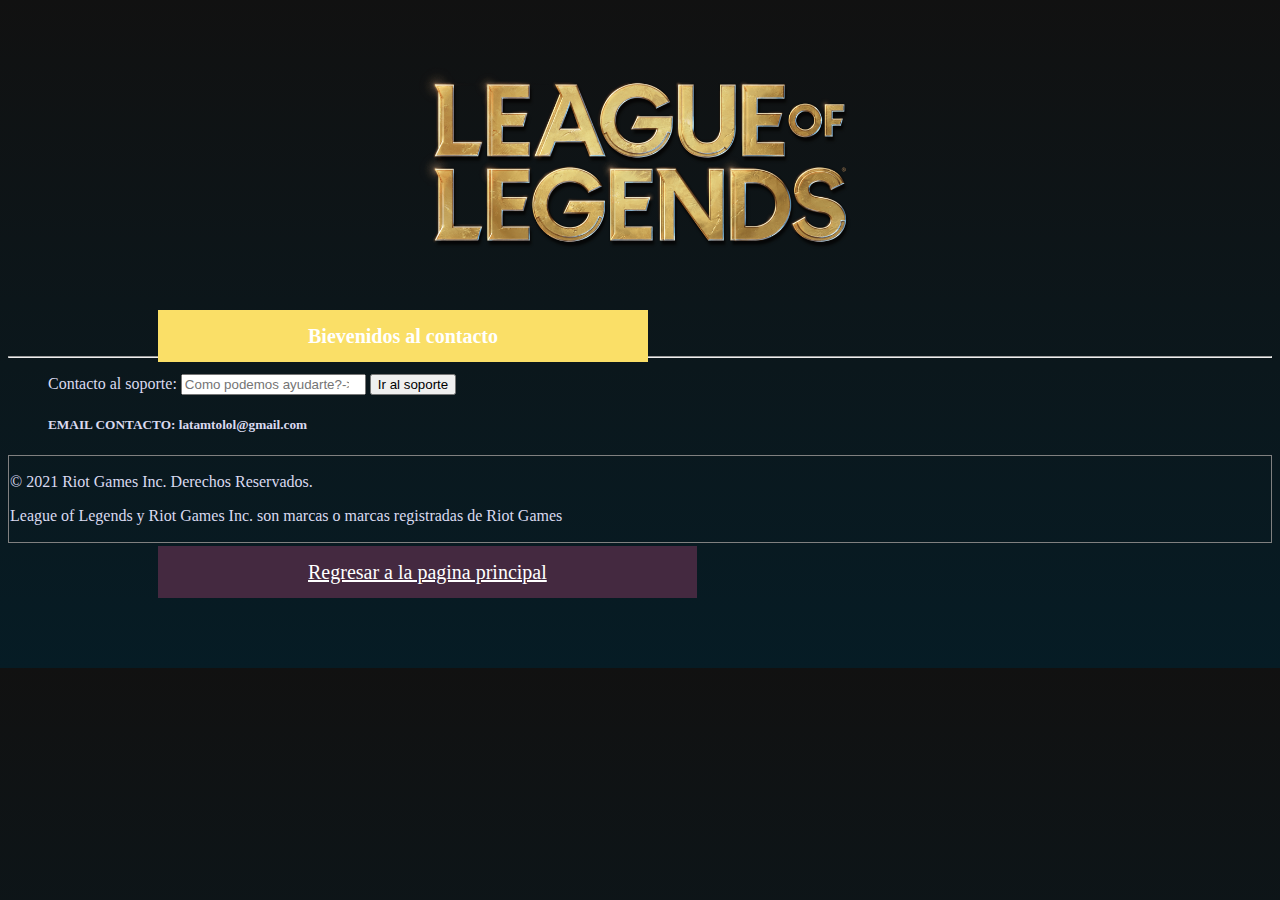
<file: contacto.html>
<!DOCTYPE html>
<html lang="en">
<head>
    <link rel="stylesheet" href="./Styles/contacto.css">
    <meta charset="UTF-8">
    <meta http-equiv="X-UA-Compatible" content="IE=edge">
    <meta name="viewport" content="width=device-width, initial-scale=1.0">
    <title>Contacto Tolol+</title>

</head>
<body class="contacto">
    
    <p><img style="display: block; margin-left: auto; margin-right: auto;" title="Tiny Logo" src="images/League-of-Legends-Logo.png" alt="TinyMCE Logo" width="521" height="293" /></p>
    
    <a class="boton-personalizado" href="https://support-leagueoflegends.riotgames.com/">Bievenidos al contacto</a>
<br>
    <hr>
    <ul>
        <div>
            <form action="../support-leagueoflegends.riotgames.com" method="post" target="_blank">
            
              <p>
            
               Contacto al soporte: <input type="search" name="soporte" placeholder="Como podemos ayudarte?->">
            
               <form action="www.support-leagueoflegends.riotgames.com/">
                <input type="submit" value="Ir al soporte" />
        </form>
              </p>
            
            </form></div>
    <h5>EMAIL CONTACTO: latamtolol@gmail.com</h2>
    </ul>
    <table style="border-collapse: collapse; width: 100%;" border="1">
    <tbody>
    <tr>
    <td style="width: 73.1988%;">
    <p>&copy; 2021 Riot Games Inc. Derechos Reservados.</p>
    <p>League of Legends y Riot Games Inc. son marcas o marcas registradas de Riot Games</p>
    </td>
    </tr>
    </tbody>
    </table>
    <br>
    <title>Redireccion index</title>
    <a class="boton-personalizado1" href="C:/Users/Matias/Desktop/mati/Index.html">Regresar a la pagina principal</a>
    <p>&nbsp;</p>
    <p>&nbsp;</p>
</body>
</html>
</file>
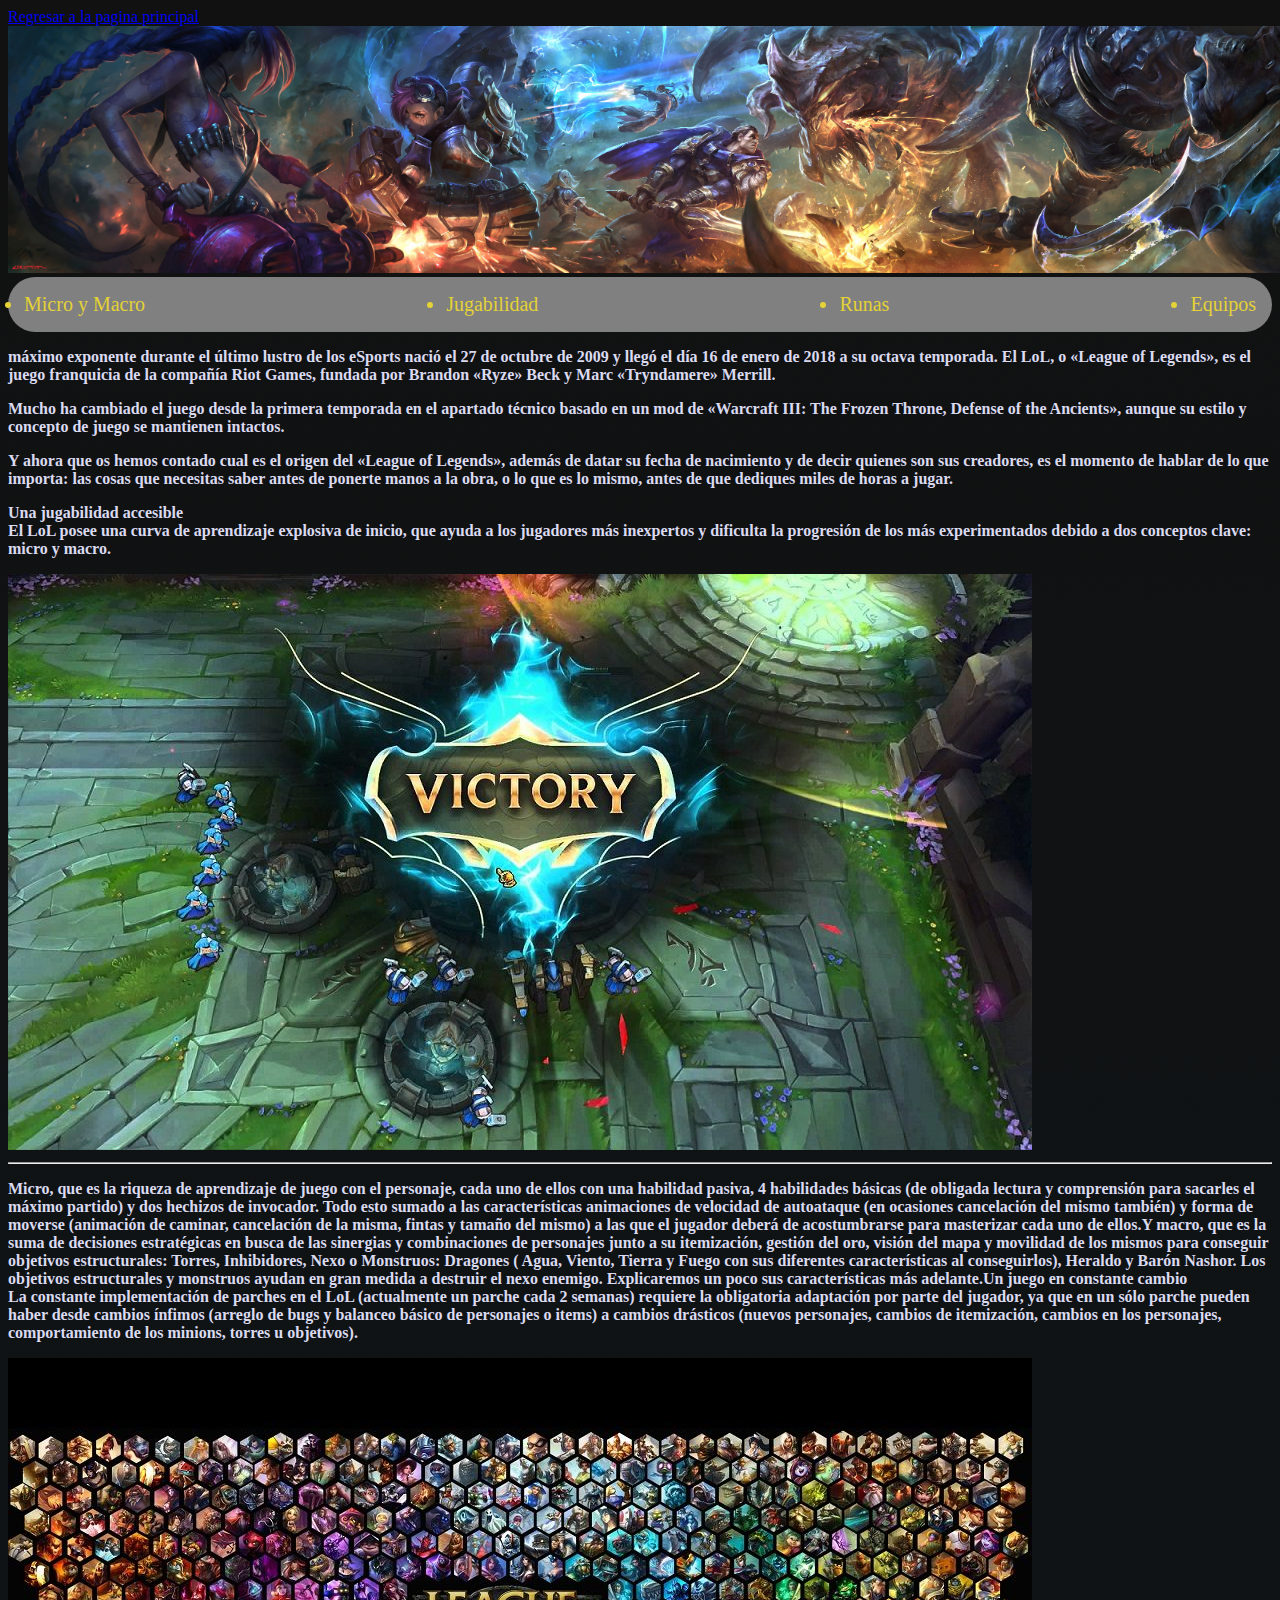
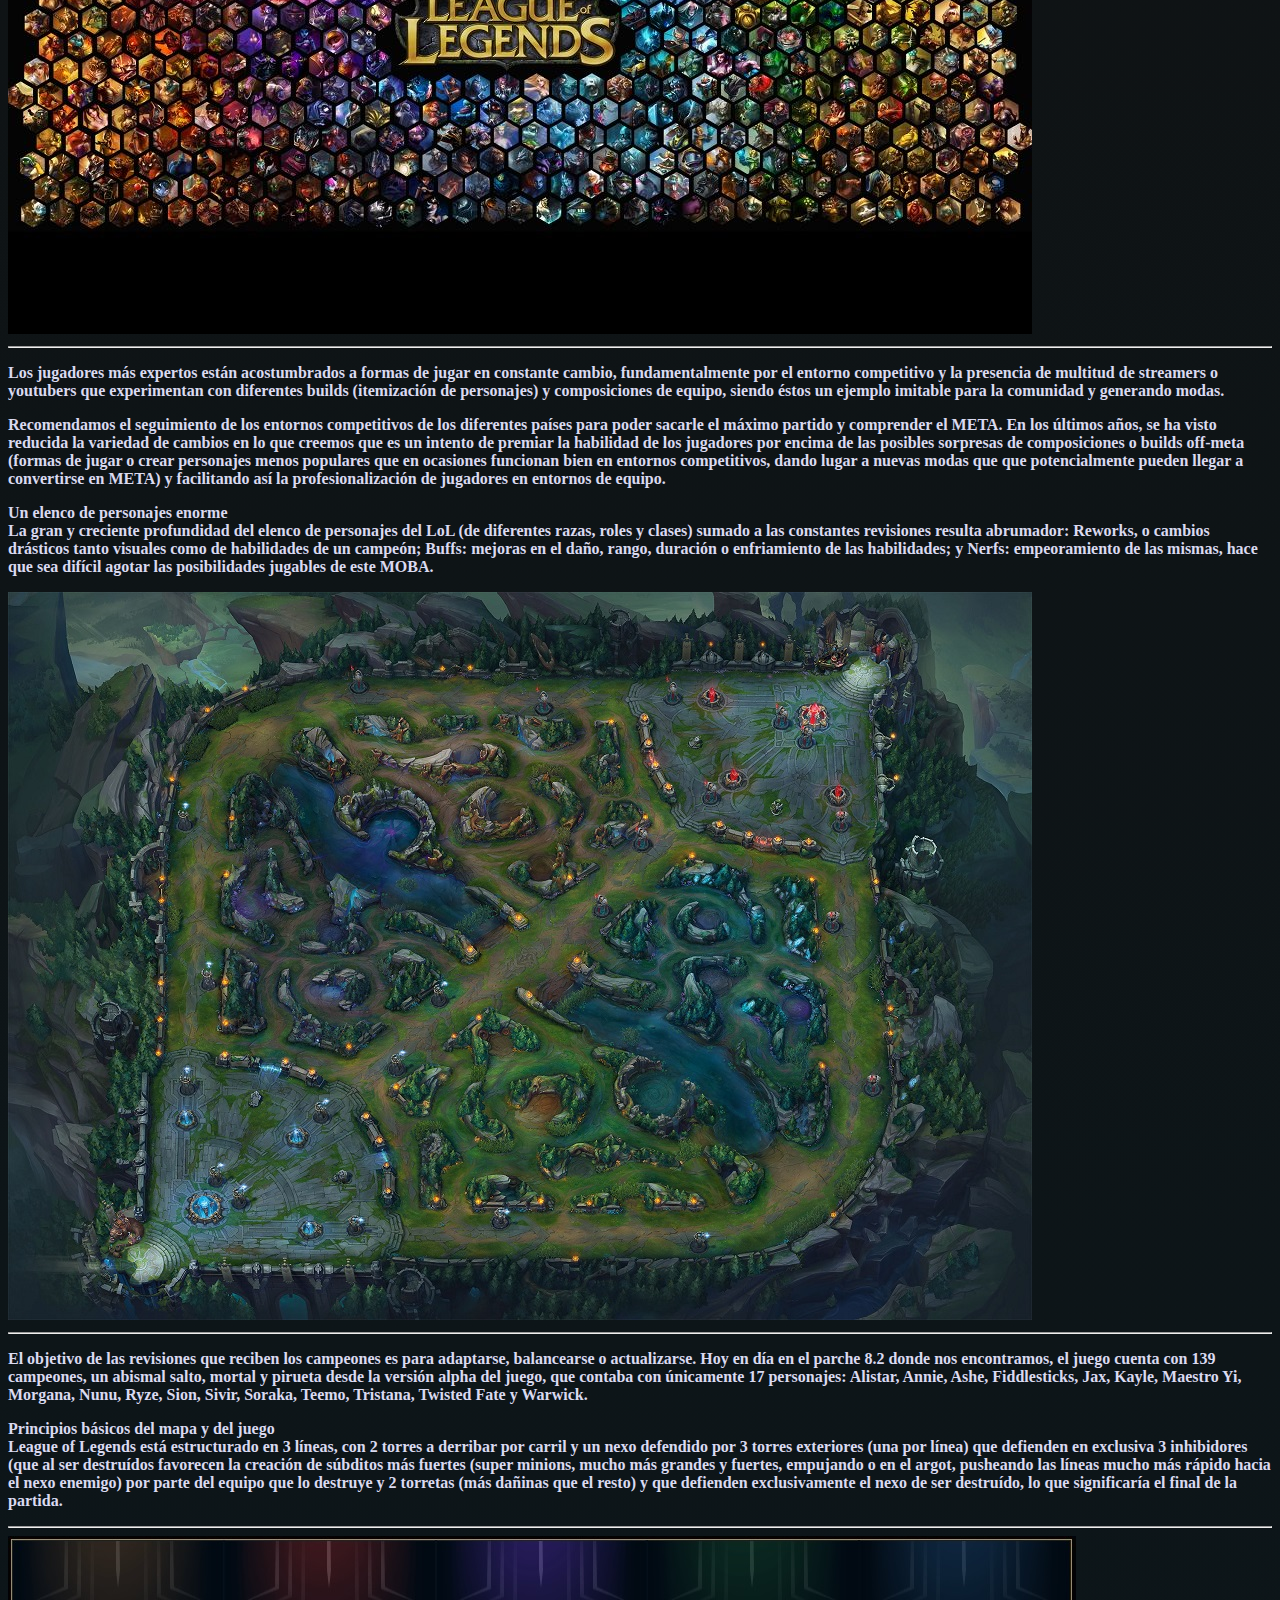
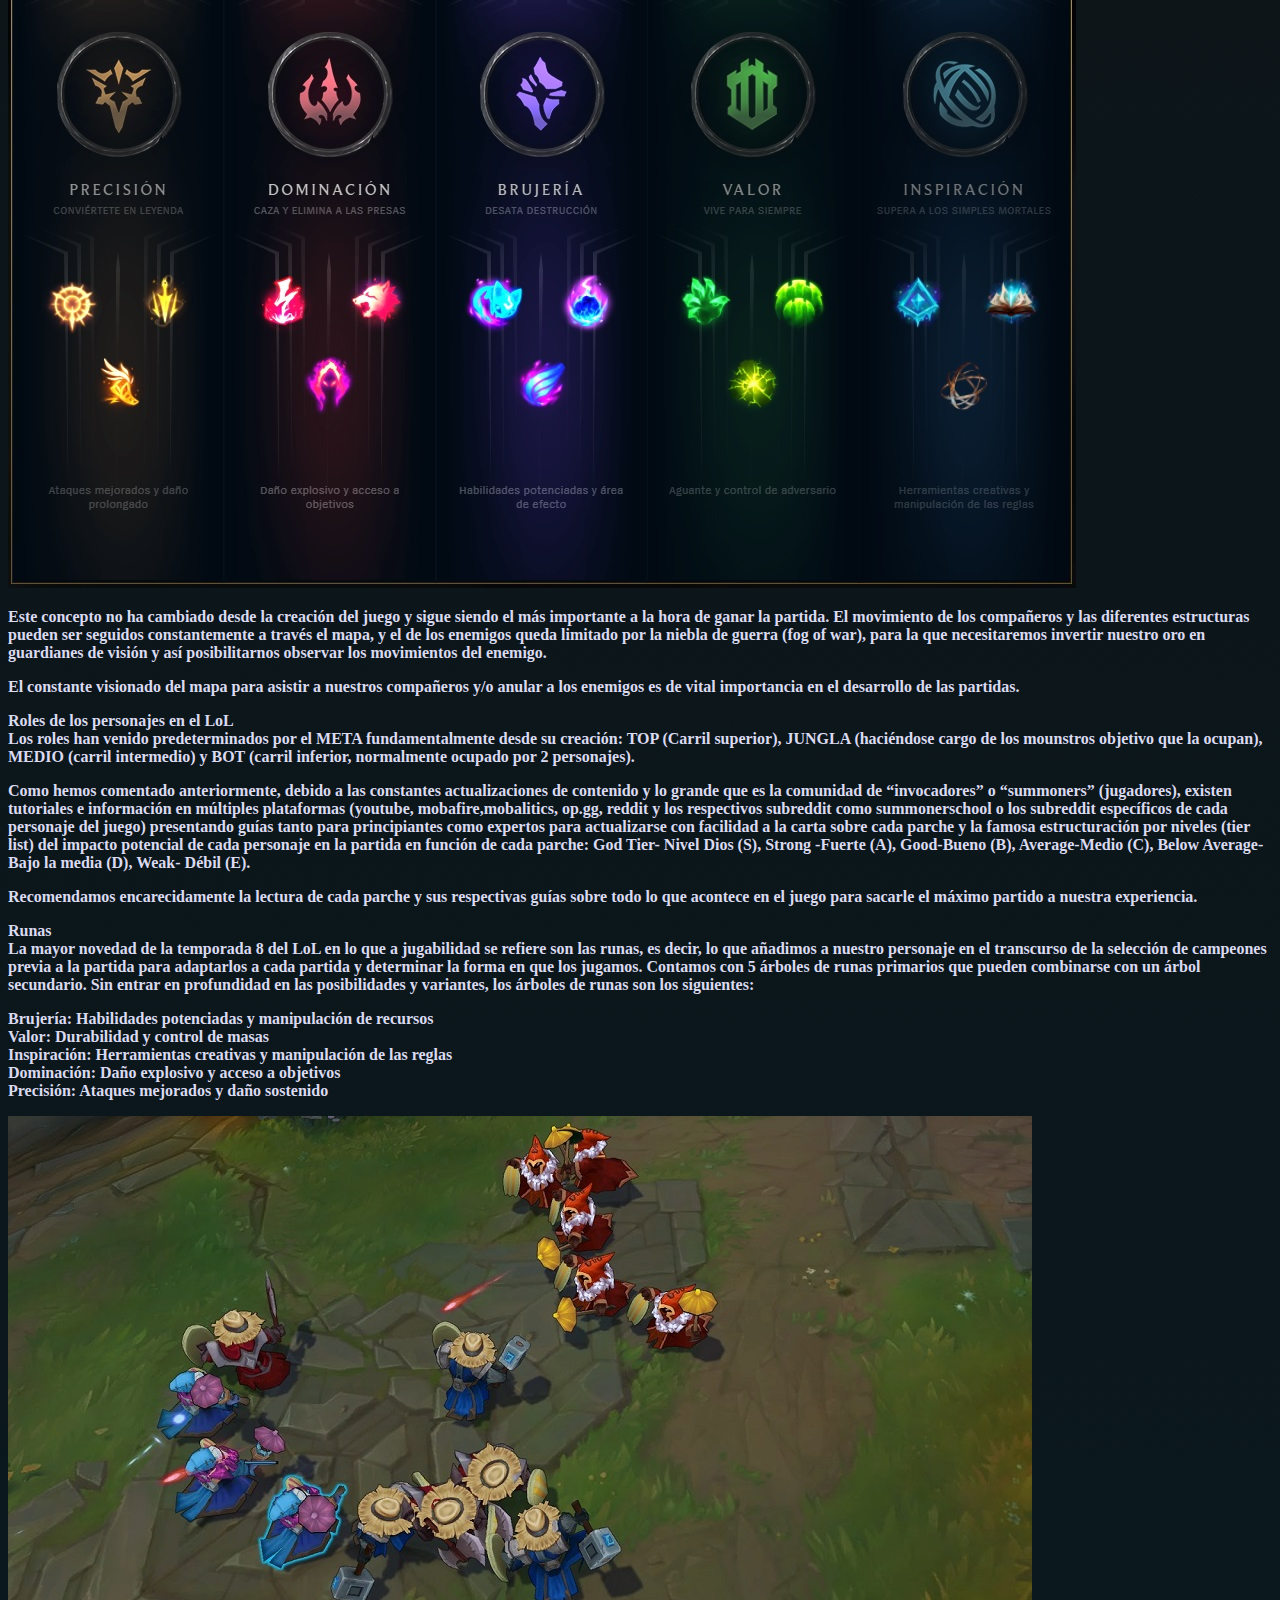
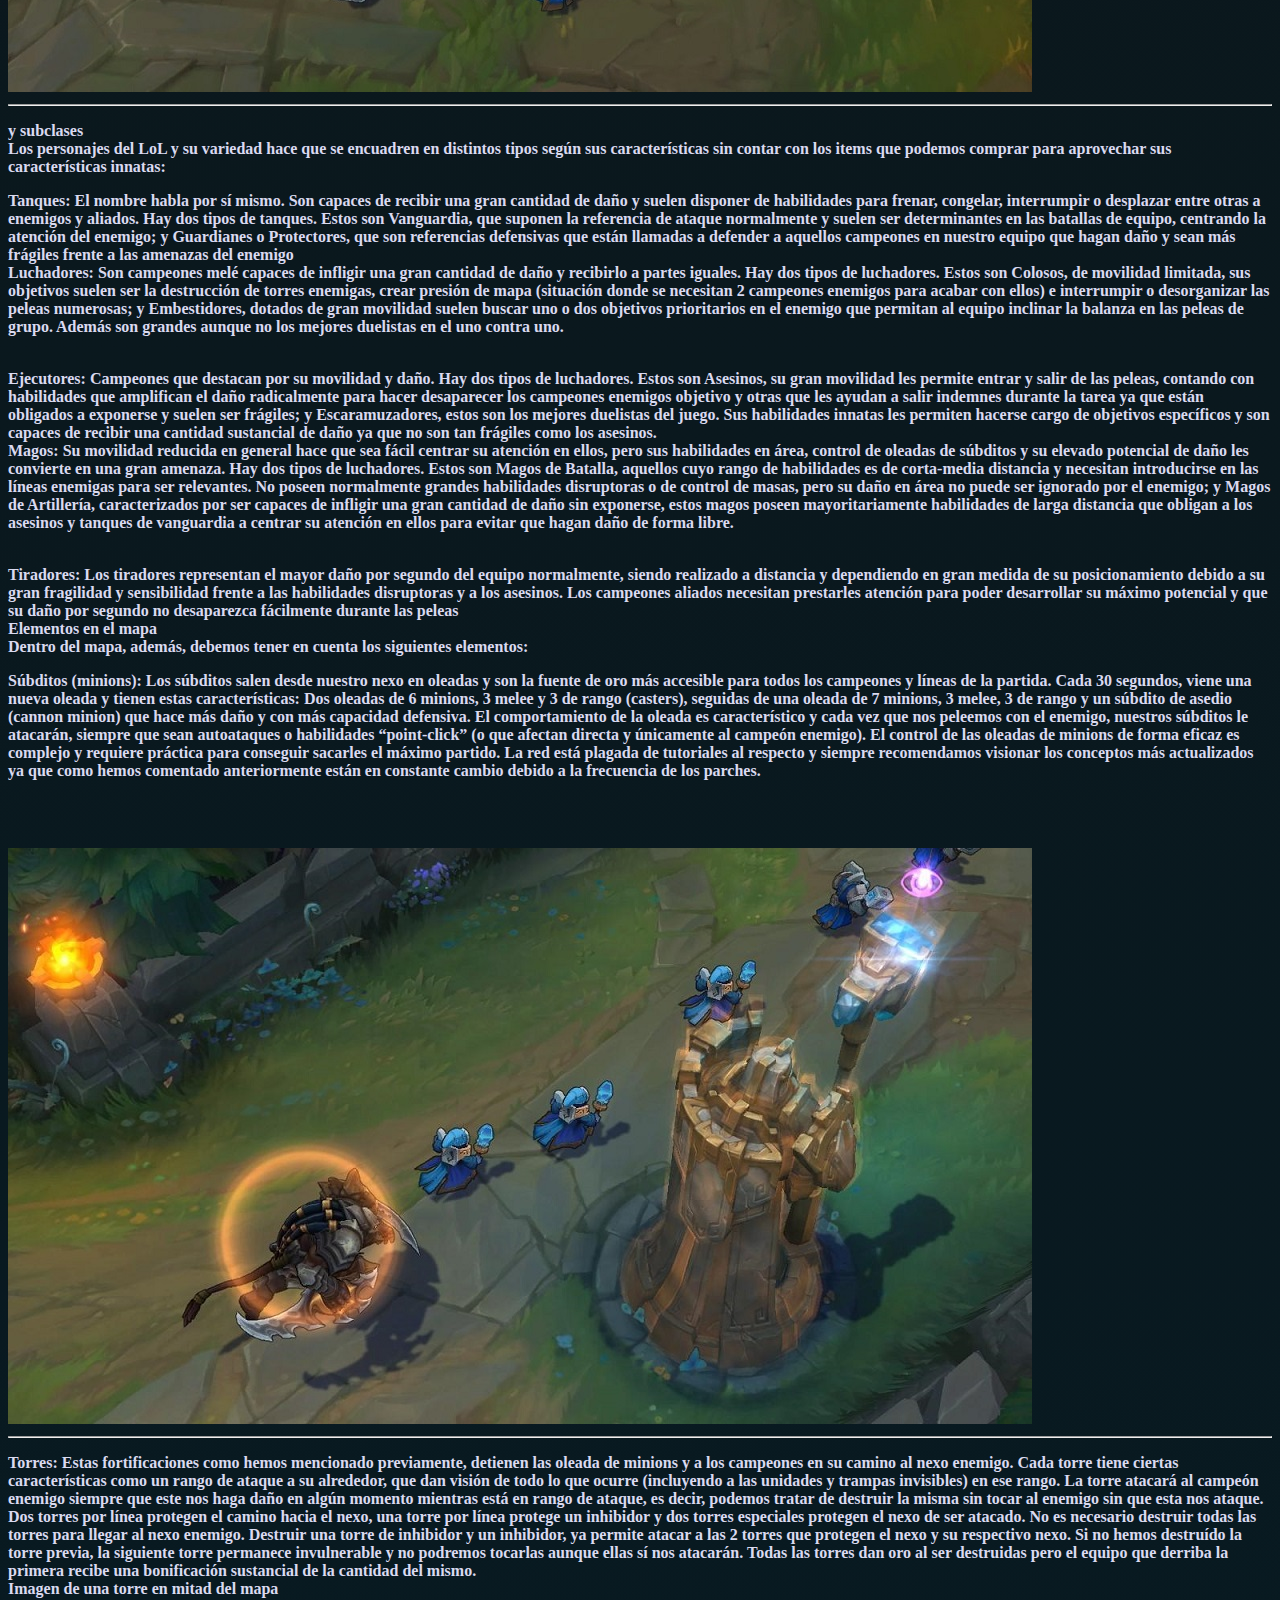
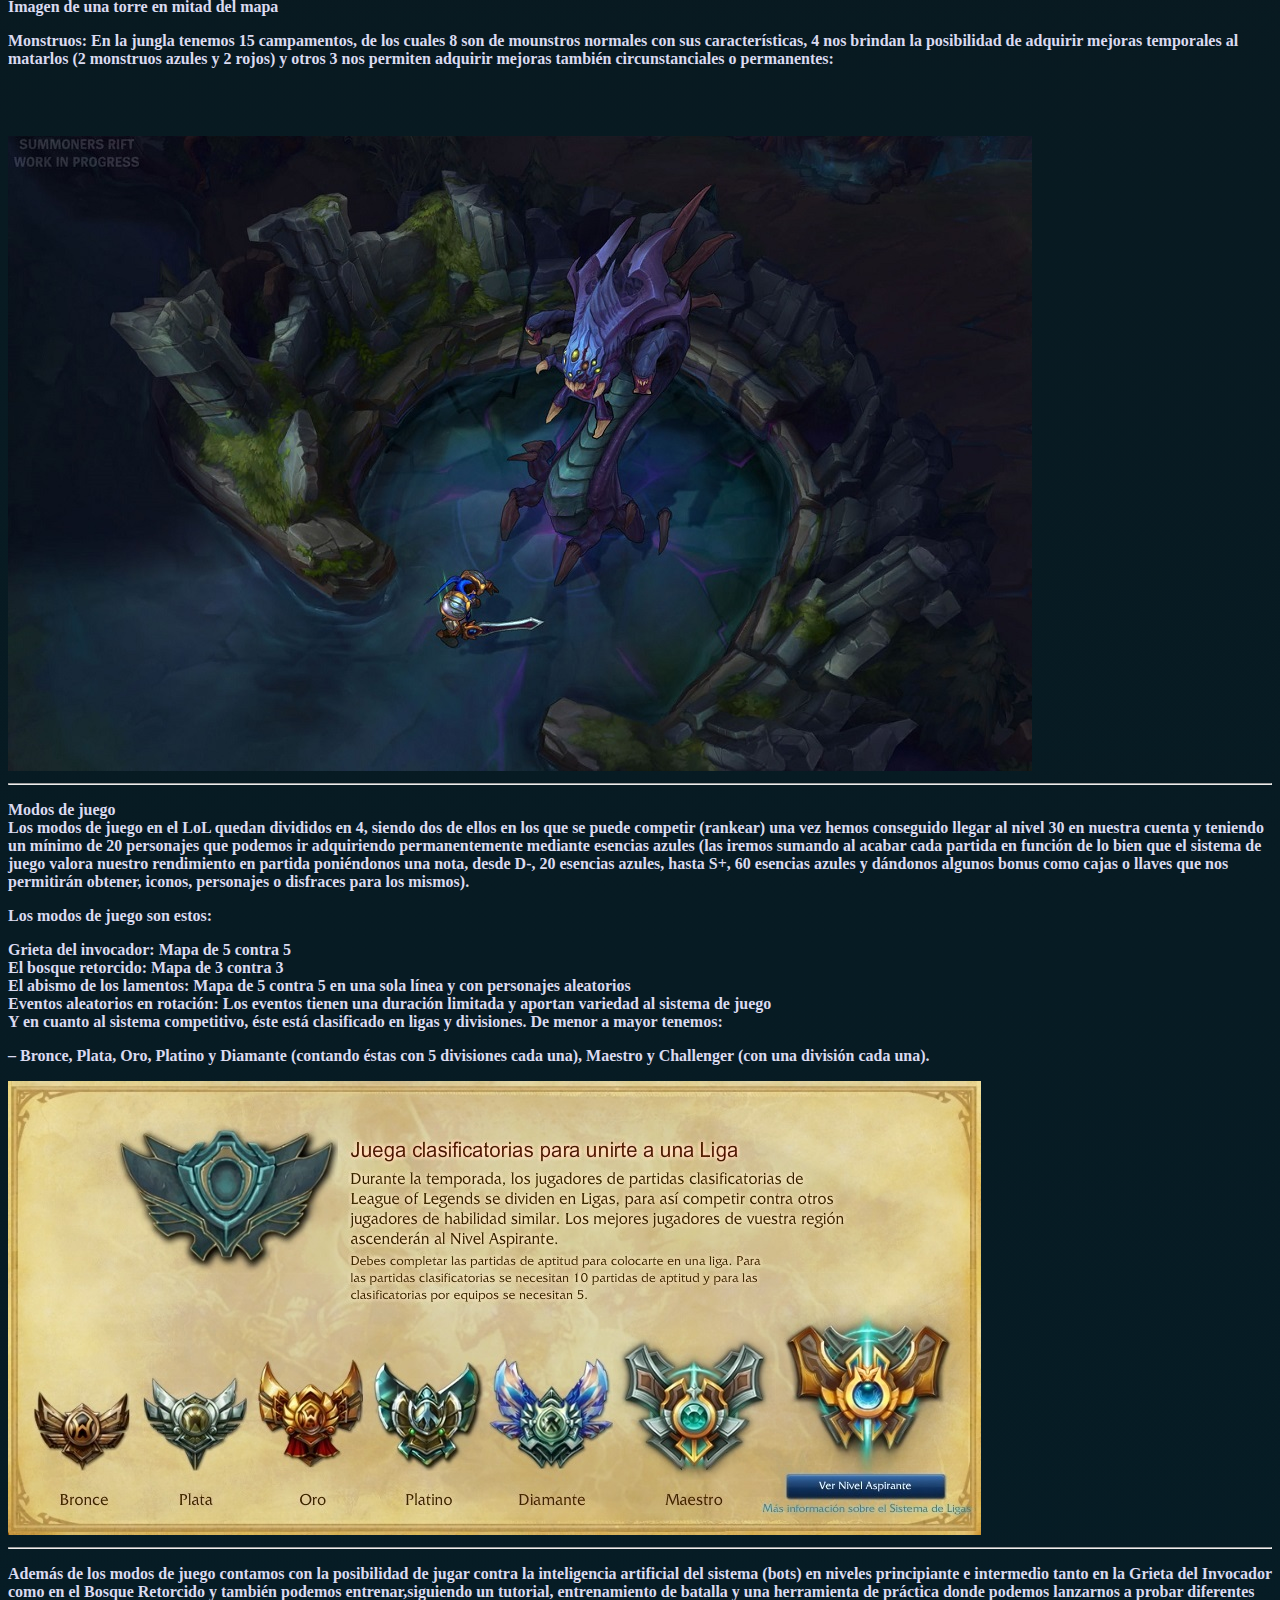
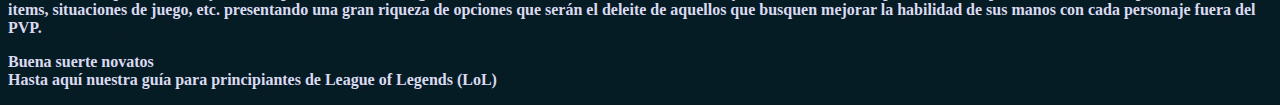
<file: guias.html>
<!DOCTYPE html>
<html lang="en">
<head>
    <link rel="stylesheet" href="Styles/guias.css">
    <meta charset="UTF-8">
    <meta http-equiv="X-UA-Compatible" content="IE=edge">
    <meta name="viewport" content="width=device-width, initial-scale=1.0">
    <title>Guias</title>
</head>
<title>Registrarse a tolol+</title>
    <a class="boton-personalizado1" href="C:/Users/Matias/Desktop/mati/Index.html">Regresar a la pagina principal</a>
<img src="./images/banner-lolsito.jpeg" width="1520" alt="">
<br> 


<body class="guia">
<div class="guia1">
    <li >Micro y Macro</li>
<li >Jugabilidad</li>
<li>Runas</li>
<li>Equipos</li>
</div>





  <div class="text">
    <p><strong> m&aacute;ximo exponente durante el &uacute;ltimo lustro de los eSports naci&oacute; el 27 de octubre de 2009 y lleg&oacute; el d&iacute;a 16 de enero de 2018 a su octava temporada. El LoL, o &laquo;League of Legends&raquo;, es el juego franquicia de la compa&ntilde;&iacute;a Riot Games, fundada por Brandon &laquo;Ryze&raquo; Beck y Marc &laquo;Tryndamere&raquo; Merrill.</p>
<p>Mucho ha cambiado el juego desde la primera temporada en el apartado t&eacute;cnico basado en un mod de &laquo;Warcraft III: The Frozen Throne, Defense of the Ancients&raquo;, aunque su estilo y concepto de juego se mantienen intactos.</p>
<p>Y ahora que os hemos contado cual es el origen del &laquo;League of Legends&raquo;, adem&aacute;s de datar su fecha de nacimiento y de decir quienes son sus creadores, es el momento de hablar de lo que importa: las cosas que necesitas saber antes de ponerte manos a la obra, o lo que es lo mismo, antes de que dediques miles de horas a jugar.</p>
<p>Una jugabilidad accesible
    
<br/>El LoL posee una curva de aprendizaje explosiva de inicio, que ayuda a los jugadores m&aacute;s inexpertos y dificulta la progresi&oacute;n de los m&aacute;s experimentados debido a dos conceptos clave: micro y macro.</p>
</strong>
<img src="./images3/League-Of-Legends-1-1024x576.jpg" alt="Victoria">
<hr>

<p><strong>Micro, que es la riqueza de aprendizaje de juego con el personaje, cada uno de ellos con una habilidad pasiva, 4 habilidades b&aacute;sicas (de obligada lectura y comprensi&oacute;n para sacarles el m&aacute;ximo partido) y dos hechizos de invocador. Todo esto sumado a las caracter&iacute;sticas animaciones de velocidad de autoataque (en ocasiones cancelaci&oacute;n del mismo tambi&eacute;n) y forma de moverse (animaci&oacute;n de caminar, cancelaci&oacute;n de la misma, fintas y tama&ntilde;o del mismo) a las que el jugador deber&aacute; de acostumbrarse para masterizar cada uno de ellos.Y macro, que es la suma de decisiones estrat&eacute;gicas en busca de las sinergias y combinaciones de personajes junto a su itemizaci&oacute;n, gesti&oacute;n del oro, visi&oacute;n del mapa y movilidad de los mismos para conseguir objetivos estructurales: Torres, Inhibidores, Nexo o Monstruos: Dragones ( Agua, Viento, Tierra y Fuego con sus diferentes caracter&iacute;sticas al conseguirlos), Heraldo y Bar&oacute;n Nashor. Los objetivos estructurales y monstruos ayudan en gran medida a destruir el nexo enemigo. Explicaremos un poco sus caracter&iacute;sticas m&aacute;s adelante.Un juego en constante cambio</strong><br /><strong>La constante implementaci&oacute;n de parches en el LoL (actualmente un parche cada 2 semanas) requiere la obligatoria adaptaci&oacute;n por parte del jugador, ya que en un s&oacute;lo parche pueden haber desde cambios &iacute;nfimos (arreglo de bugs y balanceo b&aacute;sico de personajes o items) a cambios dr&aacute;sticos (nuevos personajes, cambios de itemizaci&oacute;n, cambios en los personajes, comportamiento de los minions, torres u objetivos).</strong></p>
<img src="./images3/League-Of-Legends-6-1024x576.jpg" alt="">
</body>
<hr>
<p><strong>Los jugadores m&aacute;s expertos est&aacute;n acostumbrados a formas de jugar en constante cambio, fundamentalmente por el entorno competitivo y la presencia de multitud de streamers o youtubers que experimentan con diferentes builds (itemizaci&oacute;n de personajes) y composiciones de equipo, siendo &eacute;stos un ejemplo imitable para la comunidad y generando modas.</strong></p>
<p><strong>Recomendamos el seguimiento de los entornos competitivos de los diferentes pa&iacute;ses para poder sacarle el m&aacute;ximo partido y comprender el META. En los &uacute;ltimos a&ntilde;os, se ha visto reducida la variedad de cambios en lo que creemos que es un intento de premiar la habilidad de los jugadores por encima de las posibles sorpresas de composiciones o builds off-meta (formas de jugar o crear personajes menos populares que en ocasiones funcionan bien en entornos competitivos, dando lugar a nuevas modas que que potencialmente pueden llegar a convertirse en META) y facilitando as&iacute; la profesionalizaci&oacute;n de jugadores en entornos de equipo.</strong></p>
<p><strong>Un elenco de personajes enorme</strong><br /><strong>La gran y creciente profundidad del elenco de personajes del LoL (de diferentes razas, roles y clases) sumado a las constantes revisiones resulta abrumador: Reworks, o cambios dr&aacute;sticos tanto visuales como de habilidades de un campe&oacute;n; Buffs: mejoras en el da&ntilde;o, rango, duraci&oacute;n o enfriamiento de las habilidades; y Nerfs: empeoramiento de las mismas, hace que sea dif&iacute;cil agotar las posibilidades jugables de este MOBA.</strong></p>
<img src="./images3/League-Of-Legends-7.jpg" alt="">
<hr>
<p><strong>El objetivo de las revisiones que reciben los campeones es para adaptarse, balancearse o actualizarse. Hoy en d&iacute;a en el parche 8.2 donde nos encontramos, el juego cuenta con 139 campeones, un abismal salto, mortal y pirueta desde la versi&oacute;n alpha del juego, que contaba con &uacute;nicamente 17 personajes: Alistar, Annie, Ashe, Fiddlesticks, Jax, Kayle, Maestro Yi, Morgana, Nunu, Ryze, Sion, Sivir, Soraka, Teemo, Tristana, Twisted Fate y Warwick.</strong></p>
<p><strong>Principios b&aacute;sicos del mapa y del juego</strong><br /><strong>League of Legends est&aacute; estructurado en 3 l&iacute;neas, con 2 torres a derribar por carril y un nexo defendido por 3 torres exteriores (una por l&iacute;nea) que defienden en exclusiva 3 inhibidores (que al ser destru&iacute;dos favorecen la creaci&oacute;n de s&uacute;bditos m&aacute;s fuertes (super minions, mucho m&aacute;s grandes y fuertes, empujando o en el argot, pusheando las l&iacute;neas mucho m&aacute;s r&aacute;pido hacia el nexo enemigo) por parte del equipo que lo destruye y 2 torretas (m&aacute;s da&ntilde;inas que el resto) y que defienden exclusivamente el nexo de ser destru&iacute;do, lo que significar&iacute;a el final de la partida.</strong></p>
<hr>
<img src="./images3/League-Of-Legends-8.jpg" alt="">
<p><strong>Este concepto no ha cambiado desde la creaci&oacute;n del juego y sigue siendo el m&aacute;s importante a la hora de ganar la partida. El movimiento de los compa&ntilde;eros y las diferentes estructuras pueden ser seguidos constantemente a trav&eacute;s el mapa, y el de los enemigos queda limitado por la niebla de guerra (fog of war), para la que necesitaremos invertir nuestro oro en guardianes de visi&oacute;n y as&iacute; posibilitarnos observar los movimientos del enemigo.</strong></p>
<p><strong>El constante visionado del mapa para asistir a nuestros compa&ntilde;eros y/o anular a los enemigos es de vital importancia en el desarrollo de las partidas.</strong></p>
<p><strong>Roles de los personajes en el LoL</strong><br /><strong>Los roles han venido predeterminados por el META fundamentalmente desde su creaci&oacute;n: TOP (Carril superior), JUNGLA (haci&eacute;ndose cargo de los mounstros objetivo que la ocupan), MEDIO (carril intermedio) y BOT (carril inferior, normalmente ocupado por 2 personajes).</strong></p>
<p><strong>Como hemos comentado anteriormente, debido a las constantes actualizaciones de contenido y lo grande que es la comunidad de &ldquo;invocadores&rdquo; o &ldquo;summoners&rdquo; (jugadores), existen tutoriales e informaci&oacute;n en m&uacute;ltiples plataformas (youtube, mobafire,mobalitics, op.gg, reddit y los respectivos subreddit como summonerschool o los subreddit espec&iacute;ficos de cada personaje del juego) presentando gu&iacute;as tanto para principiantes como expertos para actualizarse con facilidad a la carta sobre cada parche y la famosa estructuraci&oacute;n por niveles (tier list) del impacto potencial de cada personaje en la partida en funci&oacute;n de cada parche: God Tier- Nivel Dios (S), Strong -Fuerte (A), Good-Bueno (B), Average-Medio (C), Below Average- Bajo la media (D), Weak- D&eacute;bil (E).</strong></p>
<p><strong>Recomendamos encarecidamente la lectura de cada parche y sus respectivas gu&iacute;as sobre todo lo que acontece en el juego para sacarle el m&aacute;ximo partido a nuestra experiencia.</strong></p>
<p></p>
<p><strong>Runas</strong><br /><strong>La mayor novedad de la temporada 8 del LoL en lo que a jugabilidad se refiere son las runas, es decir, lo que a&ntilde;adimos a nuestro personaje en el transcurso de la selecci&oacute;n de campeones previa a la partida para adaptarlos a cada partida y determinar la forma en que los jugamos. Contamos con 5 &aacute;rboles de runas primarios que pueden combinarse con un &aacute;rbol secundario. Sin entrar en profundidad en las posibilidades y variantes, los &aacute;rboles de runas son los siguientes:</strong></p>
<p><strong>Brujer&iacute;a: Habilidades potenciadas y manipulaci&oacute;n de recursos</strong><br /><strong>Valor: Durabilidad y control de masas</strong><br /><strong>Inspiraci&oacute;n: Herramientas creativas y manipulaci&oacute;n de las reglas</strong><br /><strong>Dominaci&oacute;n: Da&ntilde;o explosivo y acceso a objetivos</strong><br /><strong>Precisi&oacute;n: Ataques mejorados y da&ntilde;o sostenido</strong></p>

<img src="./images3/League-Of-Legends-9.jpg" alt="">
<hr>
<p><strong> y subclases
    <br />Los personajes del LoL y su variedad hace que se encuadren en distintos tipos seg&uacute;n sus caracter&iacute;sticas sin contar con los items que podemos comprar para aprovechar sus caracter&iacute;sticas innatas:</p>
<p>Tanques: El nombre habla por s&iacute; mismo. Son capaces de recibir una gran cantidad de da&ntilde;o y suelen disponer de habilidades para frenar, congelar, interrumpir o desplazar entre otras a enemigos y aliados. Hay dos tipos de tanques. Estos son Vanguardia, que suponen la referencia de ataque normalmente y suelen ser determinantes en las batallas de equipo, centrando la atenci&oacute;n del enemigo; y Guardianes o Protectores, que son referencias defensivas que est&aacute;n llamadas a defender a aquellos campeones en nuestro equipo que hagan da&ntilde;o y sean m&aacute;s fr&aacute;giles frente a las amenazas del enemigo<br />Luchadores: Son campeones mel&eacute; capaces de infligir una gran cantidad de da&ntilde;o y recibirlo a partes iguales. Hay dos tipos de luchadores. Estos son Colosos, de movilidad limitada, sus objetivos suelen ser la destrucci&oacute;n de torres enemigas, crear presi&oacute;n de mapa (situaci&oacute;n donde se necesitan 2 campeones enemigos para acabar con ellos) e interrumpir o desorganizar las peleas numerosas; y Embestidores, dotados de gran movilidad suelen buscar uno o dos objetivos prioritarios en el enemigo que permitan al equipo inclinar la balanza en las peleas de grupo. Adem&aacute;s son grandes aunque no los mejores duelistas en el uno contra uno.<br /><br /></p>
</strong>
<p><strong>Ejecutores: Campeones que destacan por su movilidad y da&ntilde;o. Hay dos tipos de luchadores. Estos son Asesinos, su gran movilidad les permite entrar y salir de las peleas, contando con habilidades que amplifican el da&ntilde;o radicalmente para hacer desaparecer los campeones enemigos objetivo y otras que les ayudan a salir indemnes durante la tarea ya que est&aacute;n obligados a exponerse y suelen ser fr&aacute;giles; y Escaramuzadores, estos son los mejores duelistas del juego. Sus habilidades innatas les permiten hacerse cargo de objetivos espec&iacute;ficos y son capaces de recibir una cantidad sustancial de da&ntilde;o ya que no son tan fr&aacute;giles como los asesinos.</strong><br /><strong>Magos: Su movilidad reducida en general hace que sea f&aacute;cil centrar su atenci&oacute;n en ellos, pero sus habilidades en &aacute;rea, control de oleadas de s&uacute;bditos y su elevado potencial de da&ntilde;o les convierte en una gran amenaza. Hay dos tipos de luchadores. Estos son Magos de Batalla, aquellos cuyo rango de habilidades es de corta-media distancia y necesitan introducirse en las l&iacute;neas enemigas para ser relevantes. No poseen normalmente grandes habilidades disruptoras o de control de masas, pero su da&ntilde;o en &aacute;rea no puede ser ignorado por el enemigo; y Magos de Artiller&iacute;a, caracterizados por ser capaces de infligir una gran cantidad de da&ntilde;o sin exponerse, estos magos poseen mayoritariamente habilidades de larga distancia que obligan a los asesinos y tanques de vanguardia a centrar su atenci&oacute;n en ellos para evitar que hagan da&ntilde;o de forma libre.</strong><br /><br /></p>
<p><strong>Tiradores: Los tiradores representan el mayor da&ntilde;o por segundo del equipo normalmente, siendo realizado a distancia y dependiendo en gran medida de su posicionamiento debido a su gran fragilidad y sensibilidad frente a las habilidades disruptoras y a los asesinos. Los campeones aliados necesitan prestarles atenci&oacute;n para poder desarrollar su m&aacute;ximo potencial y que su da&ntilde;o por segundo no desaparezca f&aacute;cilmente durante las peleas</strong><br /><strong>Elementos en el mapa</strong><br /><strong>Dentro del mapa, adem&aacute;s, debemos tener en cuenta los siguientes elementos:</strong></p>
<p><strong>S&uacute;bditos (minions): Los s&uacute;bditos salen desde nuestro nexo en oleadas y son la fuente de oro m&aacute;s accesible para todos los campeones y l&iacute;neas de la partida. Cada 30 segundos, viene una nueva oleada y tienen estas caracter&iacute;sticas: Dos oleadas de 6 minions, 3 melee y 3 de rango (casters), seguidas de una oleada de 7 minions, 3 melee, 3 de rango y un s&uacute;bdito de asedio (cannon minion) que hace m&aacute;s da&ntilde;o y con m&aacute;s capacidad defensiva. El comportamiento de la oleada es caracter&iacute;stico y cada vez que nos peleemos con el enemigo, nuestros s&uacute;bditos le atacar&aacute;n, siempre que sean autoataques o habilidades &ldquo;point-click&rdquo; (o que afectan directa y &uacute;nicamente al campe&oacute;n enemigo). El control de las oleadas de minions de forma eficaz es complejo y requiere pr&aacute;ctica para conseguir sacarles el m&aacute;ximo partido. La red est&aacute; plagada de tutoriales al respecto y siempre recomendamos visionar los conceptos m&aacute;s actualizados ya que como hemos comentado anteriormente est&aacute;n en constante cambio debido a la frecuencia de los parches.</strong></p>
<p><br /><br /></p>
<img src="./images3/League-Of-Legends-10.jpg" alt="">
<hr>
<p><strong>Torres: Estas fortificaciones como hemos mencionado previamente, detienen las oleada de minions y a los campeones en su camino al nexo enemigo. Cada torre tiene ciertas caracter&iacute;sticas como un rango de ataque a su alrededor, que dan visi&oacute;n de todo lo que ocurre (incluyendo a las unidades y trampas invisibles) en ese rango. La torre atacar&aacute; al campe&oacute;n enemigo siempre que este nos haga da&ntilde;o en alg&uacute;n momento mientras est&aacute; en rango de ataque, es decir, podemos tratar de destruir la misma sin tocar al enemigo sin que esta nos ataque. Dos torres por l&iacute;nea protegen el camino hacia el nexo, una torre por l&iacute;nea protege un inhibidor y dos torres especiales protegen el nexo de ser atacado. No es necesario destruir todas las torres para llegar al nexo enemigo. Destruir una torre de inhibidor y un inhibidor, ya permite atacar a las 2 torres que protegen el nexo y su respectivo nexo. Si no hemos destru&iacute;do la torre previa, la siguiente torre permanece invulnerable y no podremos tocarlas aunque ellas s&iacute; nos atacar&aacute;n. Todas las torres dan oro al ser destruidas pero el equipo que derriba la primera recibe una bonificaci&oacute;n sustancial de la cantidad del mismo.</strong><br /><strong>Imagen de una torre en mitad del mapa</strong><br /><strong>Imagen de una torre en mitad del mapa</strong></p>
<p><strong>Monstruos: En la jungla tenemos 15 campamentos, de los cuales 8 son de mounstros normales con sus caracter&iacute;sticas, 4 nos brindan la posibilidad de adquirir mejoras temporales al matarlos (2 monstruos azules y 2 rojos) y otros 3 nos permiten adquirir mejoras tambi&eacute;n circunstanciales o permanentes:</strong></p>
<p></p>
<p><br /><br /></p>
<img src="./images3/League-Of-Legends-11.jpg" alt="">
 <hr>
<p><strong>Modos de juego</strong><br /><strong>Los modos de juego en el LoL quedan divididos en 4, siendo dos de ellos en los que se puede competir (rankear) una vez hemos conseguido llegar al nivel 30 en nuestra cuenta y teniendo un m&iacute;nimo de 20 personajes que podemos ir adquiriendo permanentemente mediante esencias azules (las iremos sumando al acabar cada partida en funci&oacute;n de lo bien que el sistema de juego valora nuestro rendimiento en partida poni&eacute;ndonos una nota, desde D-, 20 esencias azules, hasta S+, 60 esencias azules y d&aacute;ndonos algunos bonus como cajas o llaves que nos permitir&aacute;n obtener, iconos, personajes o disfraces para los mismos).</strong></p>
<p><strong>Los modos de juego son estos:</strong></p>
<p><strong>Grieta del invocador: Mapa de 5 contra 5</strong><br /><strong>El bosque retorcido: Mapa de 3 contra 3</strong><br /><strong>El abismo de los lamentos: Mapa de 5 contra 5 en una sola l&iacute;nea y con personajes aleatorios</strong><br /><strong>Eventos aleatorios en rotaci&oacute;n: Los eventos tienen una duraci&oacute;n limitada y aportan variedad al sistema de juego</strong><br /><strong>Y en cuanto al sistema competitivo, &eacute;ste est&aacute; clasificado en ligas y divisiones. De menor a mayor tenemos:</strong></p>
<p><strong>&ndash; Bronce, Plata, Oro, Platino y Diamante (contando &eacute;stas con 5 divisiones cada una), Maestro y Challenger (con una divisi&oacute;n cada una).</strong></p>
<img src="./images3/League-Of-Legends-12.jpg" alt="">
<hr>
<p><strong>Adem&aacute;s de los modos de juego contamos con la posibilidad de jugar contra la inteligencia artificial del sistema (bots) en niveles principiante e intermedio tanto en la Grieta del Invocador como en el Bosque Retorcido y tambi&eacute;n podemos entrenar,siguiendo un tutorial, entrenamiento de batalla y una herramienta de pr&aacute;ctica donde podemos lanzarnos a probar diferentes items, situaciones de juego, etc. presentando una gran riqueza de opciones que ser&aacute;n el deleite de aquellos que busquen mejorar la habilidad de sus manos con cada personaje fuera del PVP.</strong></p>
<p><strong>Buena suerte novatos</strong><br /><strong>Hasta aqu&iacute; nuestra gu&iacute;a para principiantes de League of Legends (LoL)</strong></p>
</div>
</html>
</file>
<file: Styles/contacto.css>
.boton-personalizado1 {
        text-decoration:revert;
        font-weight:500px;
        font-size:20px;
        color:#ffffff;
        padding-top:15px;
        padding-bottom:15px;
        padding-left:150px;
        padding-right:150px;
        background-color:#442940;
        margin: 150px;
}
    .boton-personalizado {
        text-decoration:none;
        font-weight:600;
        font-size:20px;
        color:#ffffff;
        padding-top:15px;
        padding-bottom:15px;
        padding-left:150px;
        padding-right:150px;
        background-color:#fadf67;
        margin: 150px;
}
.contacto {
    background: linear-gradient(360deg, rgba(6,28,37,1) 0%, rgba(17,17,17,1) 100%);
    color: #dadaf0;
</file>
<file: Styles/guias.css>
.guia {
  background: linear-gradient(360deg, rgba(6,28,37,1) 0%, rgba(17,17,17,1) 100%);
  color: #dadaf0;





}
}
.menu ul {
  list-style:none;
  margin:0;
  padding:0;
}

.menu ul a {
  display:block;
  color:#fff;
  text-decoration:none;
  font-weight:400;
  font-size:15px;
  padding:10px;
  font-family:"HelveticaNeue", "Helvetica Neue", Helvetica, Arial, sans-serif;
  text-transform:uppercase;
  letter-spacing:1px;
}

.menu ul li {
  position:relative;
  float:left;
  margin:0;
  padding:0;
}

#menu ul li:hover {
  background:#5b78a7;
}

#menu ul ul {
  display:none;
  position:absolute;
  top:100%;
  left:0;
  padding:0;
}

#menu ul ul li {
  float:none;
  width:150px
}

#menu ul ul a {
  line-height:120%;
  padding:10px 15px;
}

#menu ul li:hover > ul {
  display:block;
}
.guia1 {
    color: rgb(228, 210, 54);
    padding: 16px;
    font-size: 20px;
    border: none;
    cursor: pointer;
    display: flex;
    justify-content: space-between;
    background-color: gray;
    -webkit-border-radius: 50px;
}
.text{
  wh
}
}
</file>
